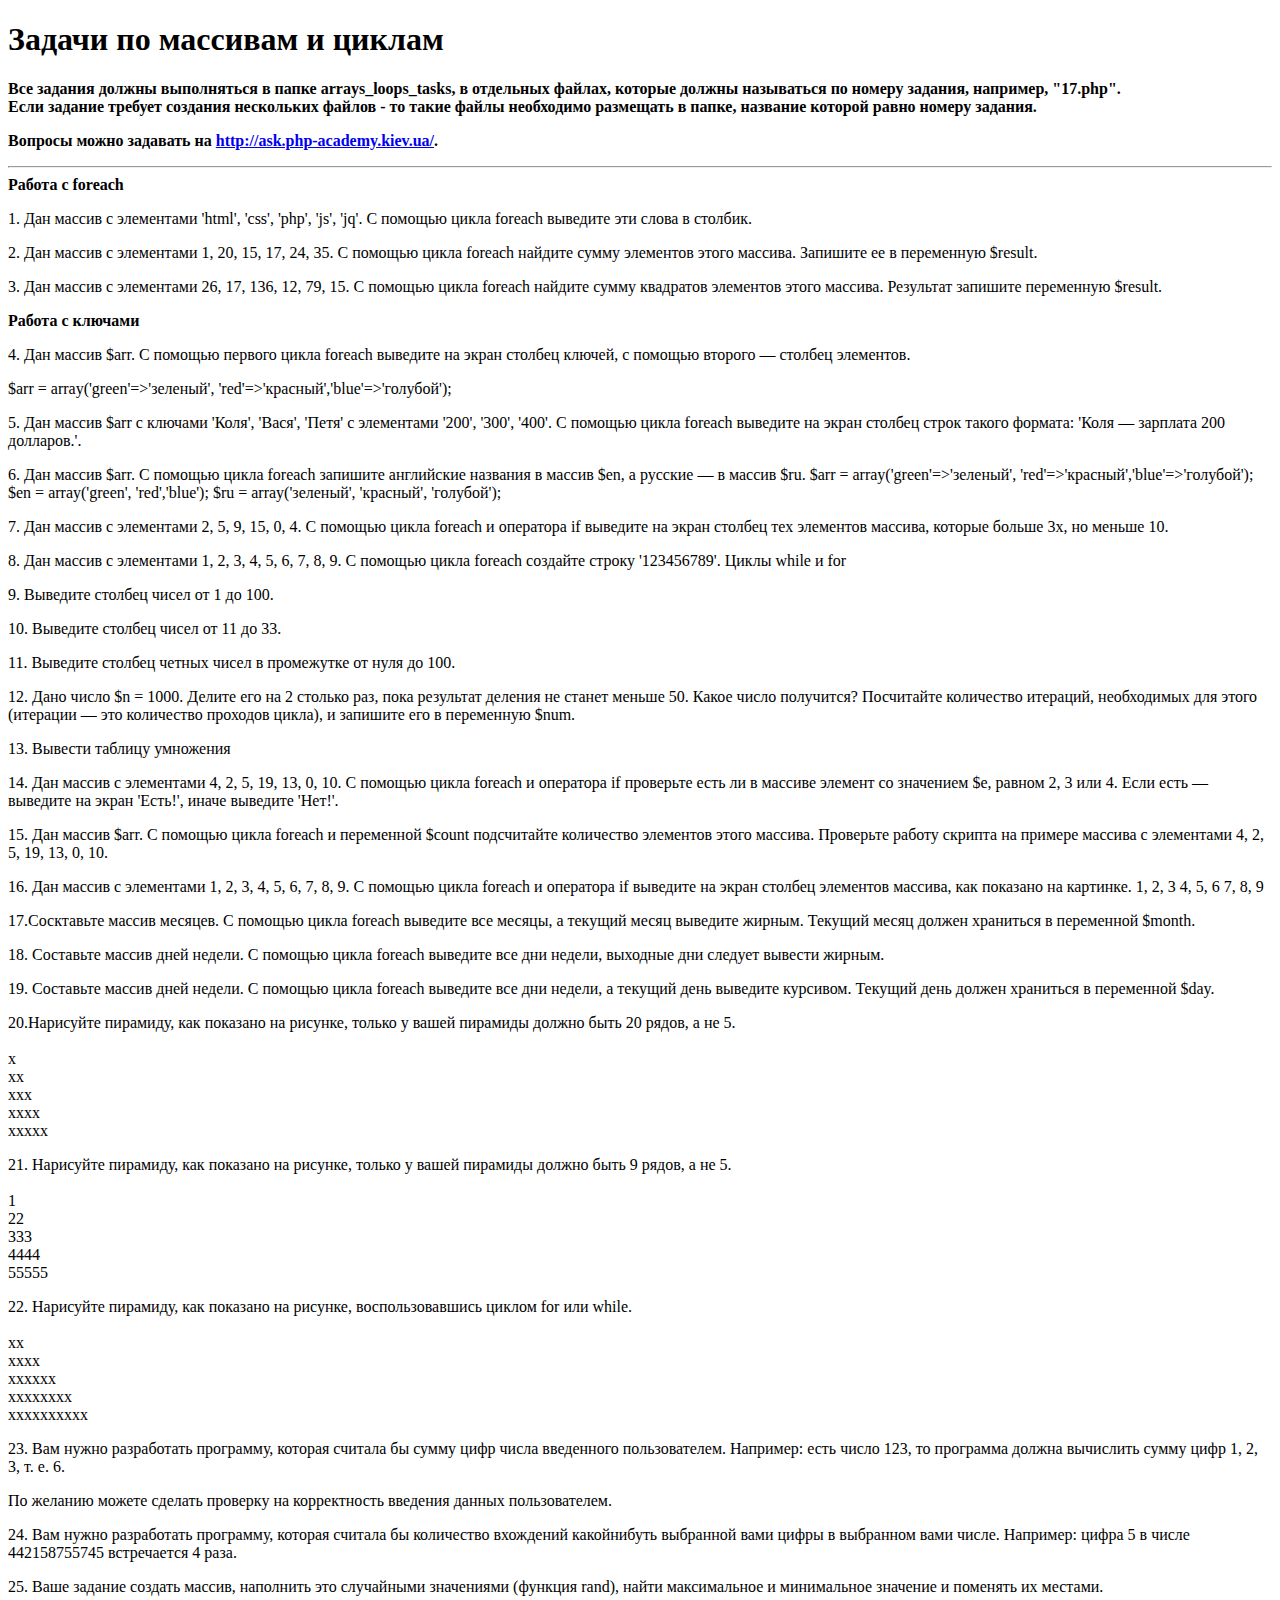
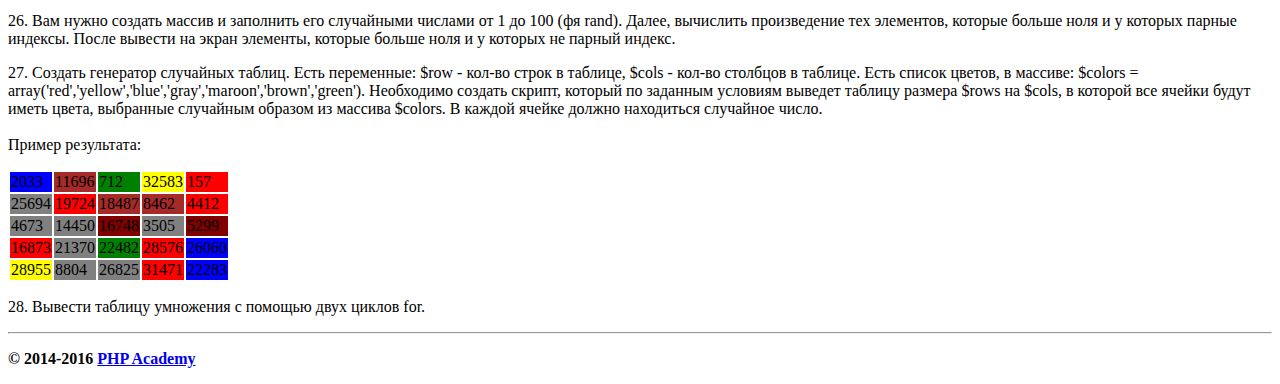
<file: arrays_loops_tasks/index.html>
<!DOCTYPE html>
<html lang="en">
<head>
    <meta charset="UTF-8">
    <title>Задачи по массивам и циклам</title>
</head>
<body>

<h1>Задачи по массивам и циклам</h1>

<p><b>Все задания должны выполняться в папке arrays_loops_tasks, в отдельных файлах, которые должны называться по номеру задания, например, "17.php".<br>
Если задание требует создания нескольких файлов - то такие файлы необходимо размещать в папке, название которой равно номеру задания.</b>
</p>

<p>
<b>Вопросы можно задавать на <a href="http://ask.php-academy.kiev.ua/" target="_blank">http://ask.php-academy.kiev.ua/</a>.</b>
</p>

<hr>

<b>Работа с foreach</b>
<p>1. Дан массив с элементами 'html', 'css', 'php', 'js', 'jq'. С помощью цикла foreach выведите эти слова в столбик.</p>
<p>2. Дан массив с элементами 1, 20, 15, 17, 24, 35. С помощью цикла foreach найдите сумму элементов этого массива. Запишите ее в переменную $result.</p>
<p>3. Дан массив с элементами 26, 17, 136, 12, 79, 15. С помощью цикла foreach найдите сумму квадратов элементов этого массива. Результат запишите переменную $result.</p>

<b>Работа с ключами</b>

<p>4. Дан массив $arr. С помощью первого цикла foreach выведите на экран столбец ключей, с
помощью второго — столбец элементов.</p>
$arr = array('green'=>'зеленый', 'red'=>'красный','blue'=>'голубой');
<p>5. Дан массив $arr с ключами 'Коля', 'Вася', 'Петя' с элементами '200', '300', '400'. С помощью
цикла foreach выведите на экран столбец строк такого формата: 'Коля — зарплата 200
долларов.'.</p>
<p>6. Дан массив $arr. С помощью цикла foreach запишите английские названия в массив $en, а
русские — в массив $ru.
$arr = array('green'=>'зеленый', 'red'=>'красный','blue'=>'голубой');
$en = array('green', 'red','blue');
$ru = array('зеленый', 'красный', 'голубой');</p>
<p>7. Дан массив с элементами 2, 5, 9, 15, 0, 4. С помощью цикла foreach и оператора if
выведите на экран столбец тех элементов массива, которые больше 3­х, но меньше 10.</p>
<p>8. Дан массив с элементами 1, 2, 3, 4, 5, 6, 7, 8, 9. С помощью цикла foreach создайте строку
'­1­2­3­4­5­6­7­8­9­'.
Циклы while и for</p>
<p>9. Выведите столбец чисел от 1 до 100.</p>
<p>10. Выведите столбец чисел от 11 до 33.</p>
<p>11. Выведите столбец четных чисел в промежутке от нуля до 100.</p>
<p>12. Дано число $n = 1000. Делите его на 2 столько раз, пока результат деления не станет
меньше 50. Какое число получится? Посчитайте количество итераций, необходимых для
этого (итерации — это количество проходов цикла), и запишите его в переменную $num.</p>
<p>13. Вывести таблицу умножения</p>
<p>14. Дан массив с элементами 4, 2, 5, 19, 13, 0, 10. С помощью цикла foreach и оператора if
проверьте есть ли в массиве элемент со значением $e, равном 2, 3 или 4. Если есть —
выведите на экран 'Есть!', иначе выведите 'Нет!'.</p>
<p>15. Дан массив $arr. С помощью цикла foreach и переменной $count подсчитайте количество
элементов этого массива. Проверьте работу скрипта на примере массива с элементами 4, 2,
5, 19, 13, 0, 10.</p>
<p>16. Дан массив с элементами 1, 2, 3, 4, 5, 6, 7, 8, 9. С помощью цикла foreach и оператора if
выведите на экран столбец элементов массива, как показано на картинке.
1, 2, 3
4, 5, 6
7, 8, 9</p>
<p>17.Сосктавьте массив месяцев. С помощью цикла foreach выведите все месяцы, а текущий
месяц выведите жирным. Текущий месяц должен храниться в переменной $month.</p>
<p>18. Составьте массив дней недели. С помощью цикла foreach выведите все дни недели,
выходные дни следует вывести жирным.</p>
<p>19. Составьте массив дней недели. С помощью цикла foreach выведите все дни недели, а
текущий день выведите курсивом. Текущий день должен храниться в переменной $day.</p>
<p>20.Нарисуйте пирамиду, как показано на рисунке, только у вашей пирамиды должно быть 20
рядов, а не 5.<br><br>
x<br>
xx<br>
xxx<br>
xxxx<br>
xxxxx</p>
<p>21. Нарисуйте пирамиду, как показано на рисунке, только у вашей пирамиды должно быть 9
рядов, а не 5.<br><br>
1<br>
22<br>
333<br>
4444<br>
55555</p>
<p>22. Нарисуйте пирамиду, как показано на рисунке, воспользовавшись циклом for или while.<br><br>
xx<br>
xxxx<br>
xxxxxx<br>
xxxxxxxx<br>
xxxxxxxxxx</p>
<p>23. Вам нужно разработать программу, которая считала бы сумму цифр числа введенного
пользователем. Например: есть число 123, то программа должна вычислить сумму цифр 1,
2, 3, т. е. 6.</p>
По желанию можете сделать проверку на корректность введения данных пользователем.
<p>24. Вам нужно разработать программу, которая считала бы количество вхождений
какой­нибуть выбранной вами цифры в выбранном вами числе. Например: цифра 5 в числе
442158755745 встречается 4 раза.</p>
<p>25. Ваше задание создать массив, наполнить это случайными значениями (функция rand),
найти максимальное и минимальное значение и поменять их местами.</p>
<p>26. Вам нужно создать массив и заполнить его случайными числами от 1 до 100 (ф­я rand).
Далее, вычислить произведение тех элементов, которые больше ноля и у которых парные
индексы. После вывести на экран элементы, которые больше ноля и у которых не парный
индекс.</p>
<p>27. Создать генератор случайных таблиц. Есть переменные: $row - кол-во строк в таблице, $cols - кол-во столбцов в таблице. Есть список цветов, в массиве: $colors = array('red','yellow','blue','gray','maroon','brown','green'). Необходимо создать скрипт, который по заданным условиям выведет таблицу размера $rows на $cols, в которой все ячейки будут иметь цвета, выбранные случайным образом из массива $colors. В каждой ячейке должно находиться случайное число. <br><br>

Пример результата:<br>

<table><tr><td style='background-color:blue'>2033</td><td style='background-color:brown'>11696</td><td style='background-color:green'>712</td><td style='background-color:yellow'>32583</td><td style='background-color:red'>157</td></tr><tr><td style='background-color:gray'>25694</td><td style='background-color:red'>19724</td><td style='background-color:brown'>18487</td><td style='background-color:brown'>8462</td><td style='background-color:red'>4412</td></tr><tr><td style='background-color:gray'>4673</td><td style='background-color:gray'>14450</td><td style='background-color:maroon'>16748</td><td style='background-color:gray'>3505</td><td style='background-color:maroon'>5299</td></tr><tr><td style='background-color:red'>16873</td><td style='background-color:gray'>21370</td><td style='background-color:green'>22482</td><td style='background-color:red'>28576</td><td style='background-color:blue'>26060</td></tr><tr><td style='background-color:yellow'>28955</td><td style='background-color:gray'>8804</td><td style='background-color:gray'>26825</td><td style='background-color:red'>31471</td><td style='background-color:blue'>22283</td></tr></table>

</p>

<p>28. Вывести таблицу умножения с помощью двух циклов for.</p>


<hr>

<p>
<b>&copy; 2014-2016 <a href="http://php-academy.kiev.ua/" target="_blank">PHP Academy</a></b>
</p>

</body>
</html>
</file>
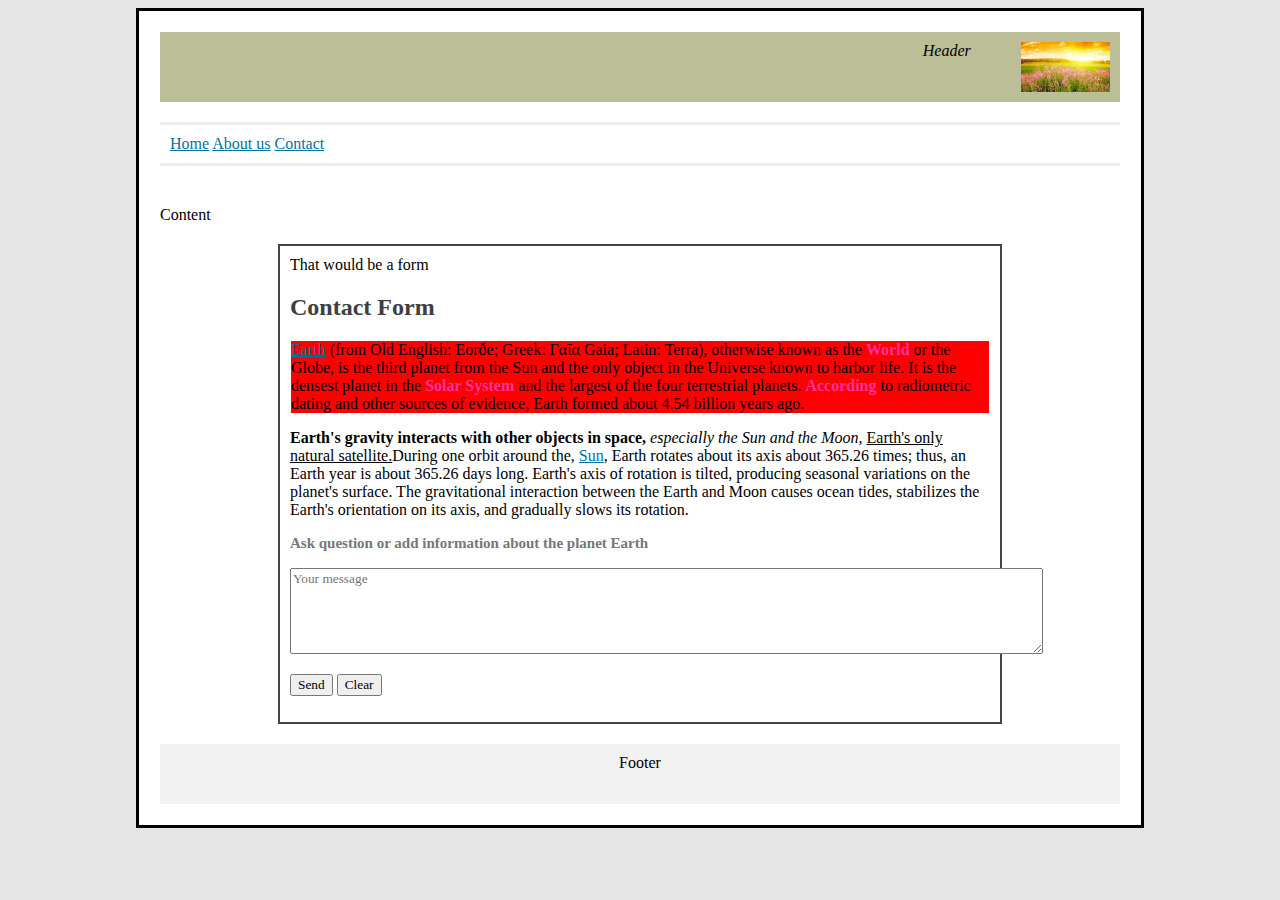
<file: css/index.html>
<!DOCTYPE html>
<html>
    <head>
        <meta charset="UTF-8"/>
        <link rel="stylesheet" href="css/style.css"  type="text/css"/>
        <title>Start with css</title>

    </head>
    <body>
        <div class="container">
            <header>Header
                <div class="flower">
                    <img src="img/images.jpg" alt="Field flower"/>
                </div>
            </header>
            <main>
                <section class="navigation">
                    <a href="">Home</a>
                    <a href="">About us</a>
                    <a href="">Contact</a>
                </section>
                <section class="content">Content</section>
                <div class="contact-form">
                    That would be a form
					<h2>Contact Form</h2>
                    <form action="index.html" method="post">
                        <p class="bar">
                            <a href="https://www.google.com.ua/?gfe_rd=cr&ei=7SFxWcnuBafG7gTYoJmoDg#q=Earth"> Earth</a>
                            (from Old English: Eorðe; Greek: Γαῖα Gaia; Latin: Terra), otherwise known as the <b>World</b> or the Globe,
                            is the third planet from the Sun and the only object in the Universe known to harbor life.
                            It is the densest planet in the <b>Solar System</b> and the largest of the four terrestrial planets.
                            <b>According</b> to radiometric dating and other sources of evidence, Earth formed about 4.54 billion years ago.
                        </p>
                        <p>
                            <span class="bold">Earth's gravity interacts with other objects in space,</span> <span class="italic">especially the Sun and the Moon,</span>
                            <span class="underlined">Earth's only natural satellite.</span>During one orbit around the,
                            <a href="https://www.google.com.ua/search?q=sun&oq=sun&aqs=chrome..69i57j0l5.9931j0j8&sourceid=chrome&ie=UTF-8">Sun</a>,
                            Earth rotates about its axis about 365.26 times; thus, an Earth year is about 365.26 days long.
                            Earth's axis of rotation is tilted, producing seasonal variations on the planet's surface.
                            The gravitational interaction between the Earth and Moon causes ocean tides,
                            stabilizes the Earth's orientation on its axis, and gradually slows its rotation.
                        </p>
						
						<p id="ask"><b>Ask question or add information about the planet Earth</b></p>
						<p><textarea rows="5" cols="100" name="message" placeholder="Your message"></textarea></p>
						<p>
							<input type="submit" value="Send">
							<input type="reset" value="Clear">
						</p>
                    </form>
                </div>
            </main>
            <footer>Footer</footer>
        </div>

    </body>
</html>
</file>
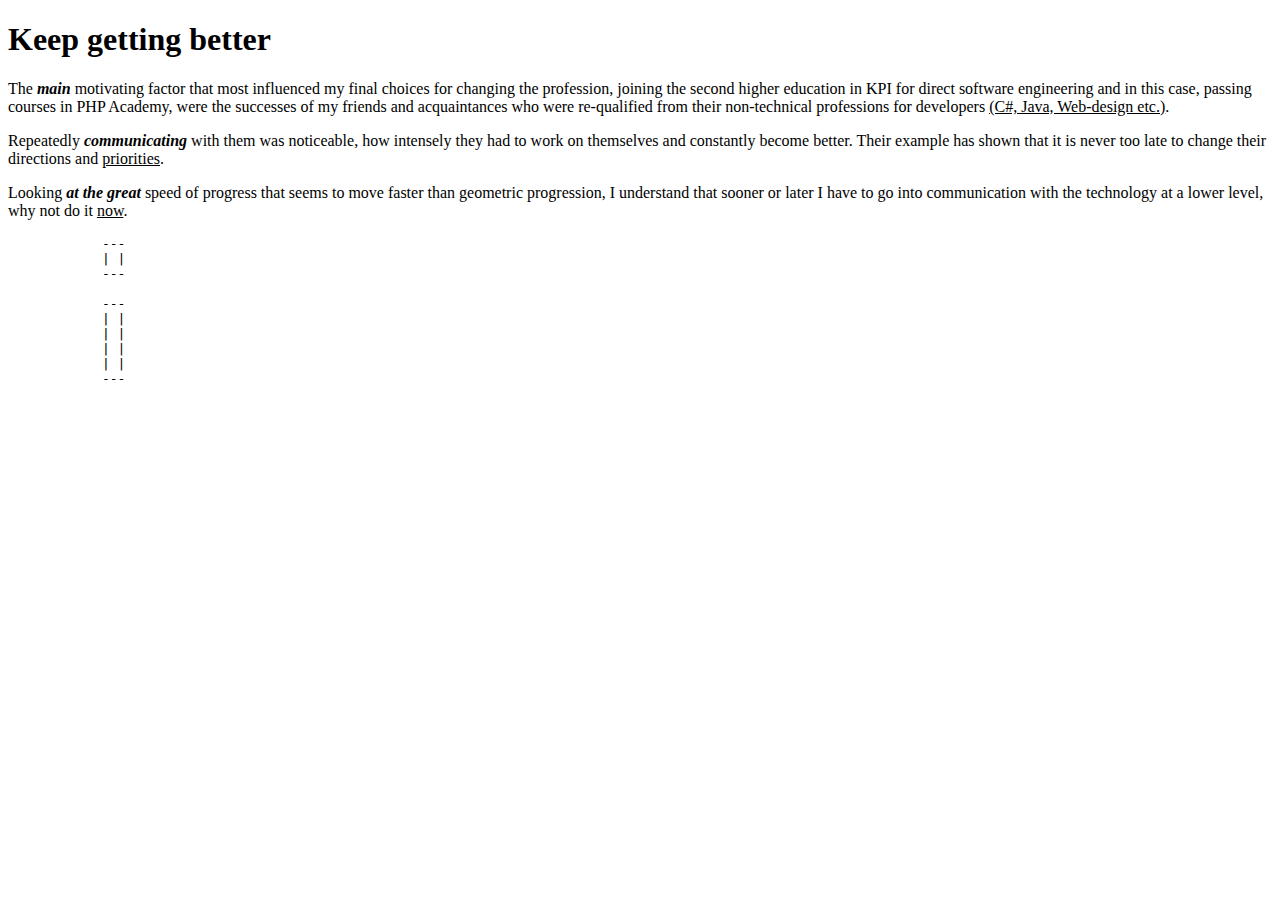
<file: html/index_1.html>
<!DOCTYPE html>
<html>
    <head>
        <meta charset="UTF-8"/>
        <meta name="keywords" content="motivating, change, progress"/>
        <meta name="description" content="Personal Web Page"/>
        <meta name="author" content="Yevhenii"/>
        <title> Personal Web Page - Exercise </title>
    </head>
    <body>
        <!-- Test comment -->
        <h1>Keep getting better</h1>
        <p>
            The <strong><i>main</i></strong> motivating factor that most influenced my final choices for changing the profession,
            joining the second higher education in KPI for direct software engineering and in this case,
            passing courses in PHP Academy, were the successes of my friends and acquaintances who were re-qualified
            from their non-technical professions for developers <u>(C#, Java, Web-design etc.)</u>.
        </p>
        <p>
            Repeatedly <strong><i>communicating </i></strong>with them was noticeable, how intensely they had to work on themselves
            and constantly become better. Their example has shown that it is never too late to change their
            directions and <u>priorities</u>.
        </p>
        <p>
            Looking <strong><i>at the great</i></strong> speed of progress that seems to move faster than geometric progression,
            I understand that sooner or later I have to go into communication with the technology at a lower level,
            why not do it <u>now</u>.
        </p>
        <pre>
            ---
            | |
            ---

            ---
            | |
            | |
            | |
            | |
            ---
        </pre>
    </body>
</html>
</file>
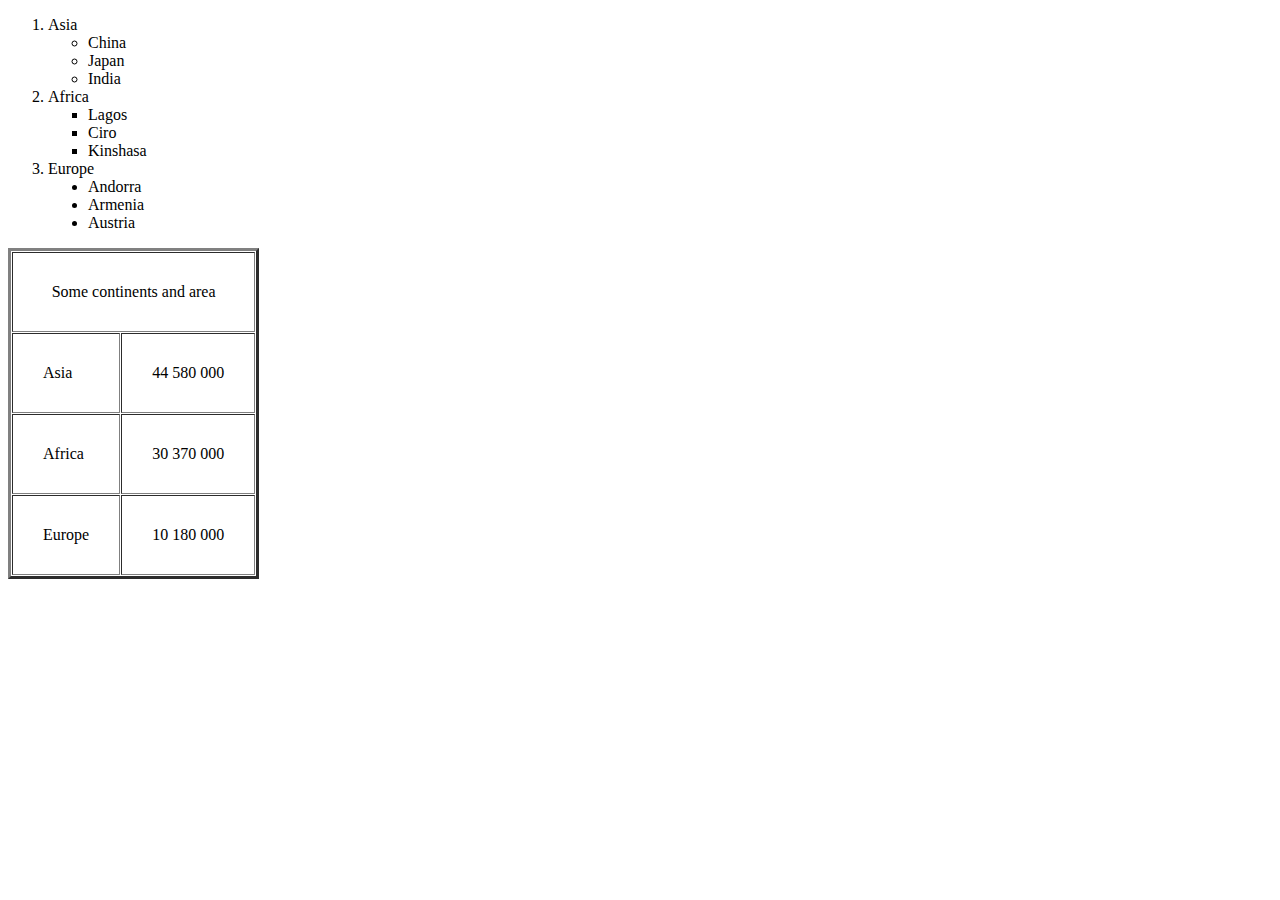
<file: html/index_4.html>
﻿<!DOCTYPE html>
<html>
	<head>
		<meta charset="utf-8"/>
		<title>Continents of Earth</title>
	</head>
	<body>

		<ol type="1">
			<li>
				Asia
				<ul type='circle'>
					<li>China</li>
					<li>Japan</li>
					<li>India</li>
				</ul>
			</li>
			<li>
				Africa
				<ul type='square'>
					<li>Lagos</li>
					<li>Ciro</li>
					<li>Kinshasa</li>
				</ul>
			</li>
			<li>
				Europe
				<ul type='disc'>
					<li>Andorra</li>
					<li>Armenia</li>
					<li>Austria</li>
				</ul>
			</li>
		</ol>
		<table border='3' cellspacing='1' cellpadding='30'>
			<tr>
				<td colspan=2 align='center'>Some continents and area</td>
			</tr>
			<tr>
				<td>Asia</td>
				<td>44 580 000</td>
			</tr>
			<tr>
				<td>Africa</td>
				<td>30 370 000</td>
			</tr>
			<tr>
				<td>Europe</td>
				<td>10 180 000</td>
			</tr>
		</table>
	</body>
</html>
</file>
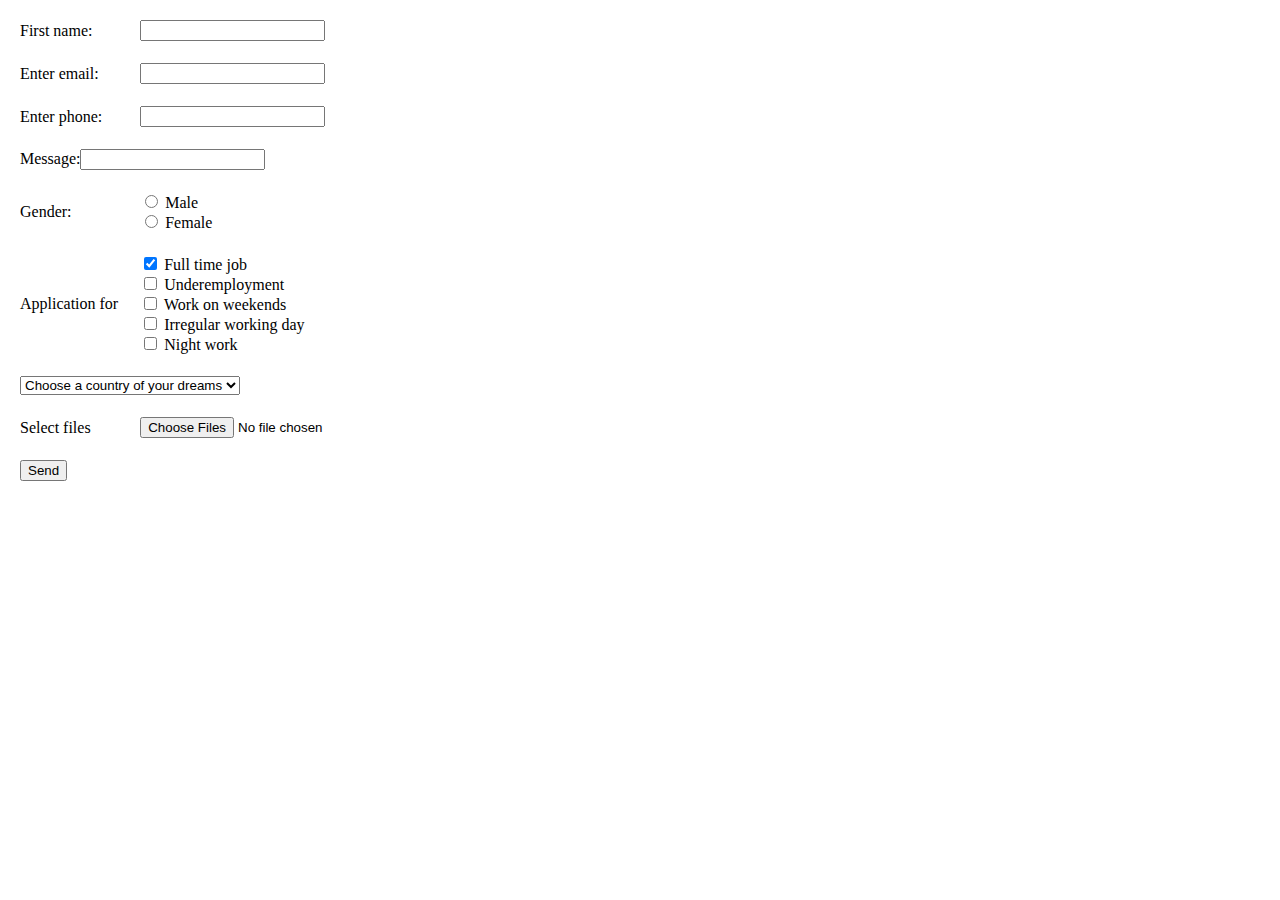
<file: html/index_5.html>
<!DOCTYPE html>
<html>
    <head>
        <meta charset="UTF-8"/>
        <title>Forms</title>
    </head>
    <body>
        <form action="" method="post" enctype='multipart/form-data'>
            <table border="0" cellspacing="" cellpadding="10">
                <tr>
                    <td>First name:</td>
                    <td><input type='text' name='first_name'/><br /></td>
                </tr>
                <tr>
                    <td>Enter email:</td>
                    <td><input type='email' name='email'/><br /></td>
                </tr>
                <tr>
                    <td>Enter phone:</td>
                    <td><input type='text' name='phone'/><br /></td>
                </tr>
                <tr>
                    <td colspan="2">Message:<input type='text' name='message'/></td>
                </tr>
                <tr>
                    <td>Gender:</td>
                    <td>
                        <input type="radio" name="gender" value="male"/> Male <br />
                        <input type="radio" name="gender" value="female"/> Female <br />
                    </td>
                </tr>
                <tr>
                    <td>Application for</td>
                    <td>
                        <input type='checkbox' name='full_time_job' value="1" checked/> Full time job <br />
                        <input type='checkbox' name='underemployment' value="2"/> Underemployment <br />
                        <input type='checkbox' name='work_on_weekends' value="3"/> Work on weekends <br />
                        <input type='checkbox' name='irregular_working_day' value="4"/> Irregular working day <br />
                        <input type='checkbox' name='night_work' value="5"/> Night work <br />
                    </td>
                </tr>
                <tr>
                    <td colspan="2"> <select name='country'>
                        <option selected value=0>Choose a country of your dreams</option>
                        <option value='ua'>Ukraine</option>
                        <option value='uk'>England</option>
                        <option value='us'>USA</option>
                        <option value='fr' disabled>France</option>
                    </select></td>
                </tr>
                <input type='hidden' name='date' value='21.07.2017'/>
                <tr>
                    <td>Select files</td>
                    <td><input type='file'name='doc' multiple />
                </tr>
                <tr>
                    <td colspan="2"><input type='submit' value='Send'/></td>
                </tr>
            </table>
        </form>
    </body>
</html>
</file>
<file: css/css/style.css>
* {
    font-family: Tahoma;
}
a{
    color: #0074A2
}
a:hover {
    color:#003300; /*при наведенні посилання змінює колір*/
}
.bar{
    background: red; /* Колір границі*/
    margin: 1px; /* Зовнішній отступ */
}

.bar b {
    color:#FF3399;
}

span.bold {
    font-weight: bold;
}
span.italic{
    font-style: italic;
}
span.underlined{
    text-decoration: underline;
}
.container{
    background: white;
    border: solid;
    width: 1000px;
    padding: 1px;

    margin: auto; /*вирівнює блок по центру екрану*/
                  /*(тільки якщо задана ширина)*/
}
header, footer, .navigation{
    margin: 20px;
    padding: 10px;
}
.content{
    padding:20px;
}
header{
    background: #BCBE97;
    height: 50px;
    text-align: right;
    font-style: italic;
}
footer{
    background: #F2F2F2;
    height: 40px;
    text-align: center;
}
.contact-form{
    width: 700px;
    margin: auto;
    padding: 10px;
    border: 2px solid #444;
}
.navigation{
    border-top: solid #EDEDED;
    border-bottom: solid #EDEDED;
    padding: 10px;
}
body{
    background: #E5E5E5;
}
.flower{
    float: right;
}
img{
    height: 50px;
    margin-left: 50px;
}
h2{
    color: #403E3F;
}
#ask{
	font-size: 15px;
	color: #757779;
}
</file>
